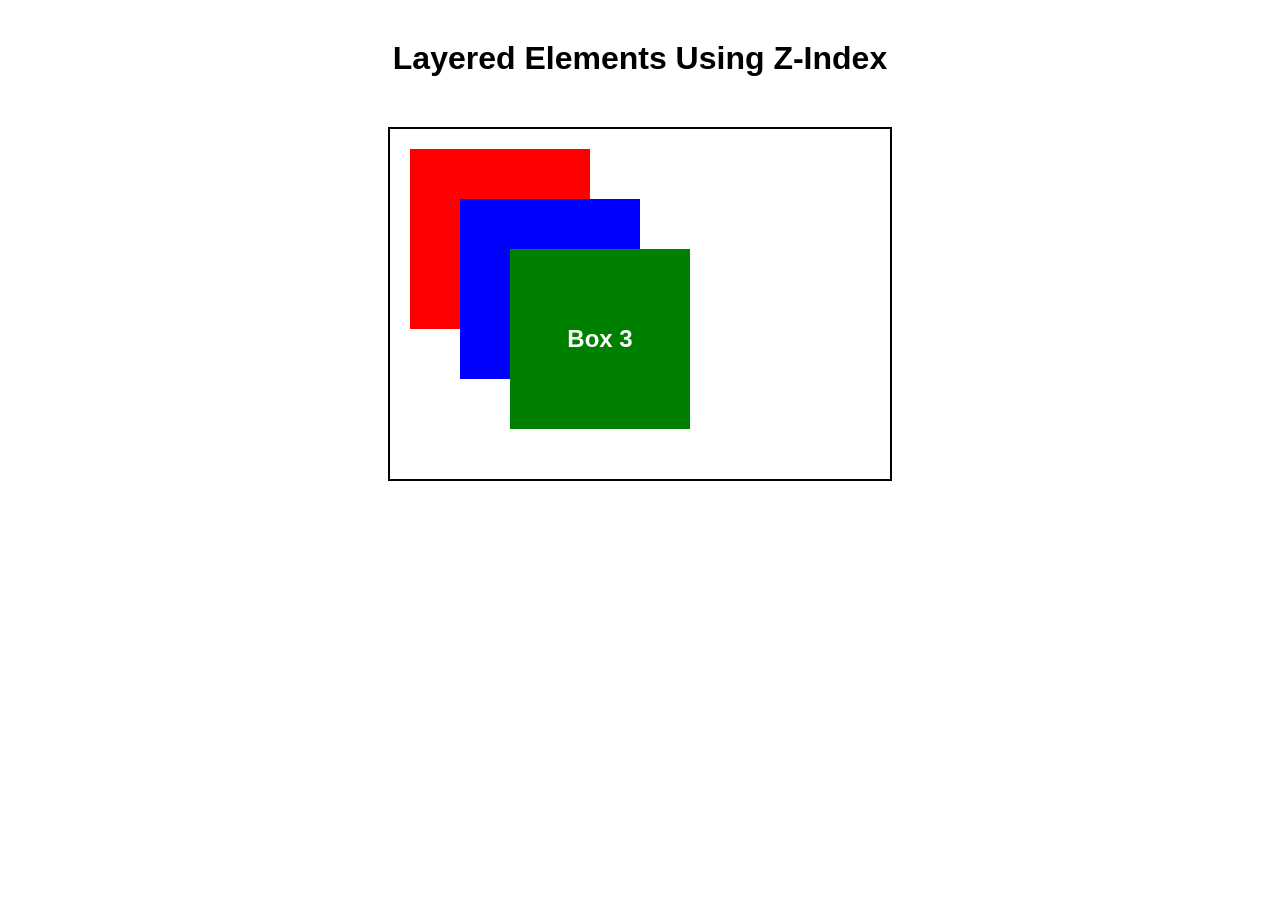
<file: index.html>
<!DOCTYPE html>
<html lang="en">
<head>
    <meta charset="UTF-8">
    <meta name="viewport" content="width=device-width, initial-scale=1.0">
    <title>Lab Task 10 - Z-Index</title>
    <link rel="stylesheet" href="style.css">
</head>
<body>

    <h1>Layered Elements Using Z-Index</h1>

    <div class="container">
        <div class="box box1">Box 1</div>
        <div class="box box2">Box 2</div>
        <div class="box box3">Box 3</div>
    </div>

</body>
</html>
</file>
<file: style.css>
body {
    font-family: Arial, sans-serif;
    margin: 40px;
}

h1 {
    text-align: center;
}

.container {
    position: relative;
    width: 500px;
    height: 350px;
    margin: 50px auto;
    border: 2px solid #000;
}

.box {
    position: absolute;
    width: 180px;
    height: 180px;
    color: white;
    font-size: 24px;
    font-weight: bold;
    display: flex;
    justify-content: center;
    align-items: center;
}

.box1 {
    background-color: red;
    top: 20px;
    left: 20px;
    z-index: 1;
}


.box2 {
    background-color: blue;
    top: 70px;
    left: 70px;
    z-index: 2;
}
.box3 {
    background-color: green;
    top: 120px;
    left: 120px;
    z-index: 3;
}
</file>
